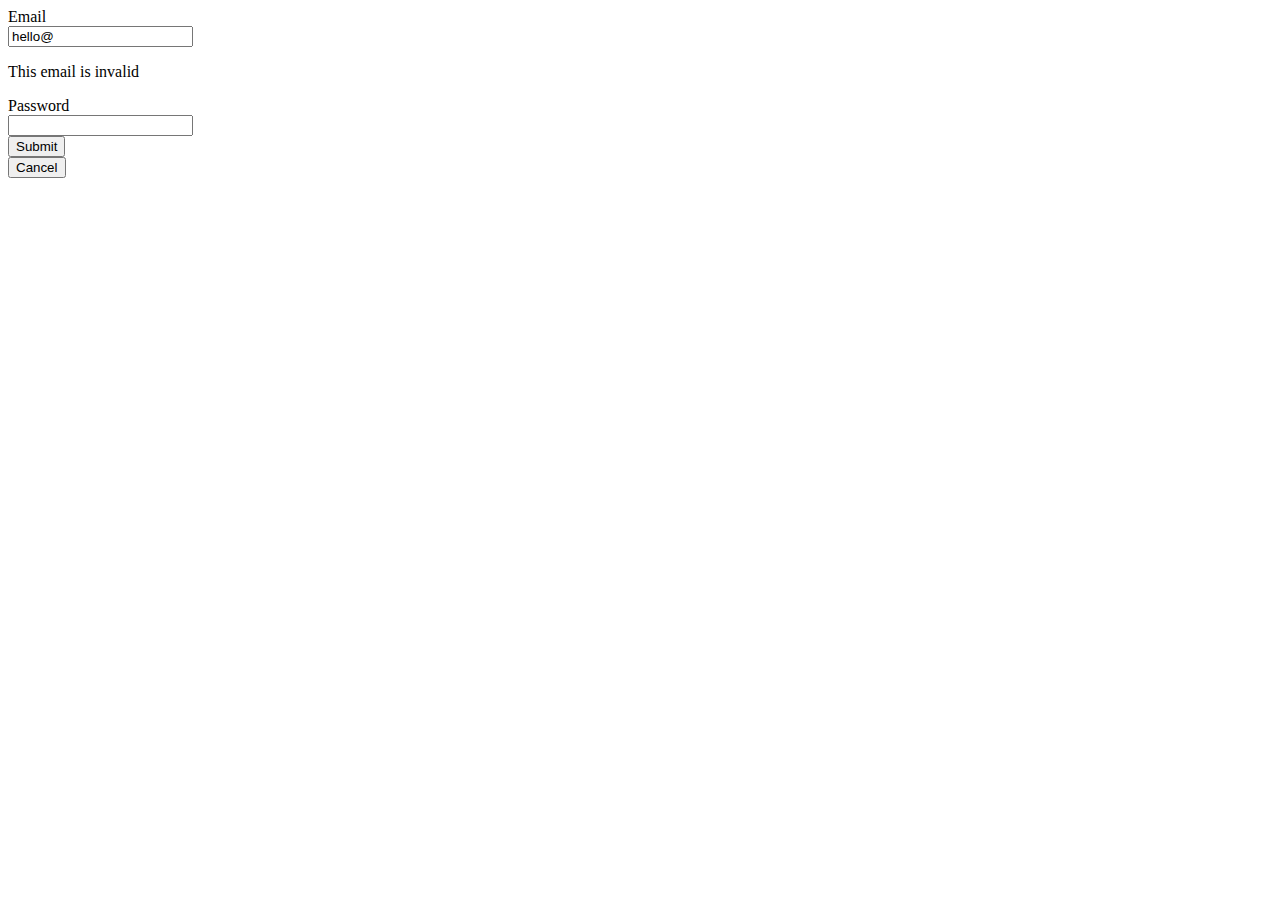
<file: migrainetracker/templates/login.html>
<!DOCTYPE html>
<html>
<head>
  <meta name="generator" content=
  "HTML Tidy for HTML5 for Apple macOS version 5.6.0">
  <title></title>
</head>
<body>
  <div class="field">
    <label class="label">Email</label>
    <div class="control has-icons-left has-icons-right">
      <input class="input is-danger" type="email" placeholder=
      "Email input" value="hello@">
    </div>
    <p class="help is-danger">This email is invalid</p>
  </div>
  <div class="field">
    <label class="label">Password</label>
    <div class="control">
      <input class="password" >
    </div>
  </div>
  <div class="field is-grouped">
    <div class="control">
      <button class="button is-link">Submit</button>
    </div>
    <div class="control">
      <button class="button is-text">Cancel</button>
    </div>
  </div>
</body>
</html>
</file>
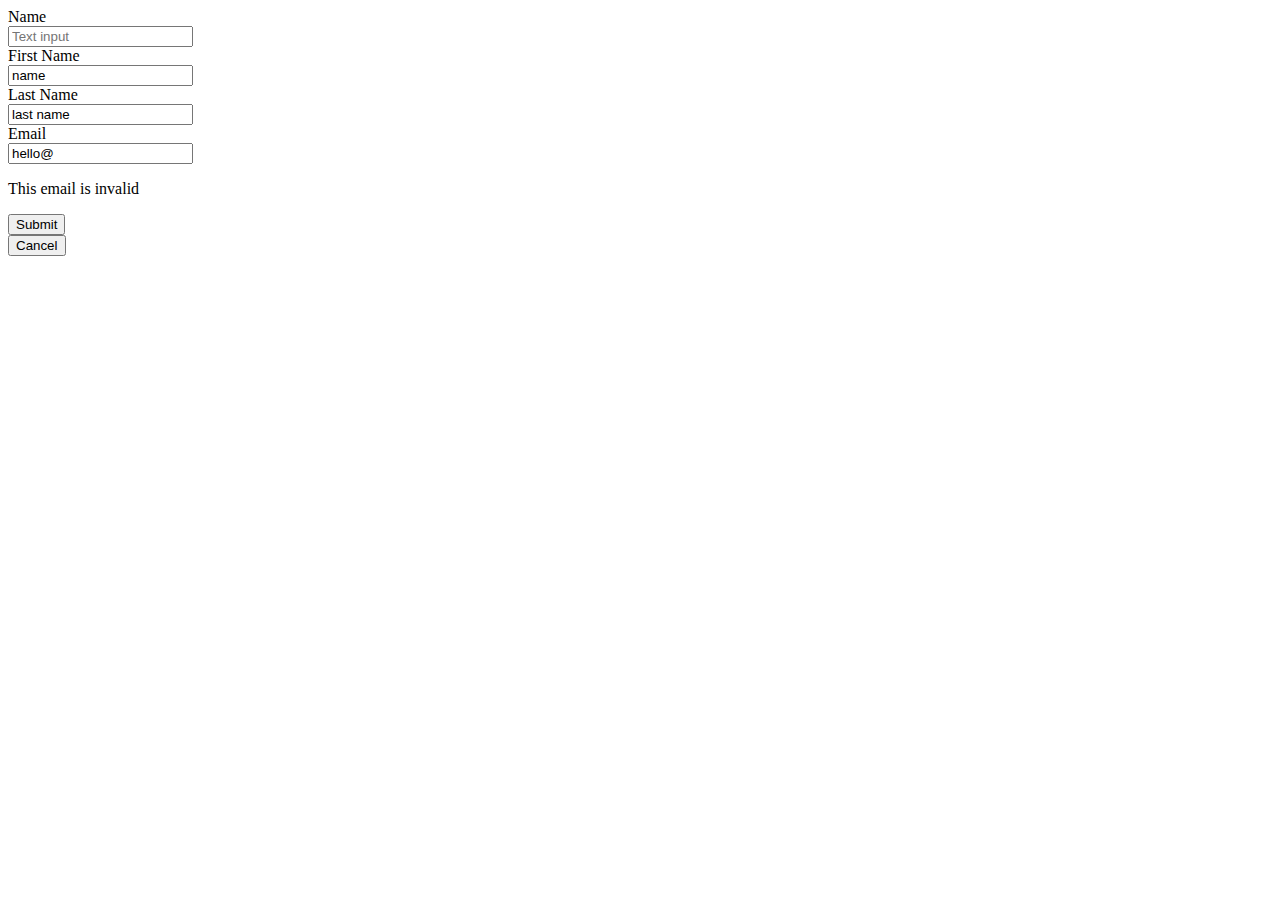
<file: migrainetracker/templates/register.html>
<!DOCTYPE html>
<html>
<head>
  <meta name="generator" content=
  "HTML Tidy for HTML5 for Apple macOS version 5.6.0">
  <title></title>
</head>
<body>
  <div class="field">
    <label class="label">Name</label>
    <div class="control">
      <input class="input" type="text" placeholder="Text input">
    </div>
  </div>
  <div class="field">
    <label class="label">First Name</label>
    <div class="control has-icons-left has-icons-right">
      <input class="input is-success" type="text" placeholder="Text input" value="name">
    </div>
  </div>
  <div class="field">
    <label class="label">Last Name</label>
    <div class="control has-icons-left has-icons-right">
      <input class="input is-success" type="text" placeholder="Text input" value="last name">
    </div>
  </div>
  <div class="field">
    <label class="label">Email</label>
    <div class="control has-icons-left has-icons-right">
      <input class="input is-danger" type="email" placeholder= "Email input" value="hello@">
    </div>
    <p class="help is-danger">This email is invalid</p>
  </div>
  <div class="field is-grouped">
    <div class="control">
      <button class="button is-link">Submit</button>
    </div>
    <div class="control">
      <button class="button is-text">Cancel</button>
    </div>
  </div>
</body>
</html>
</file>
